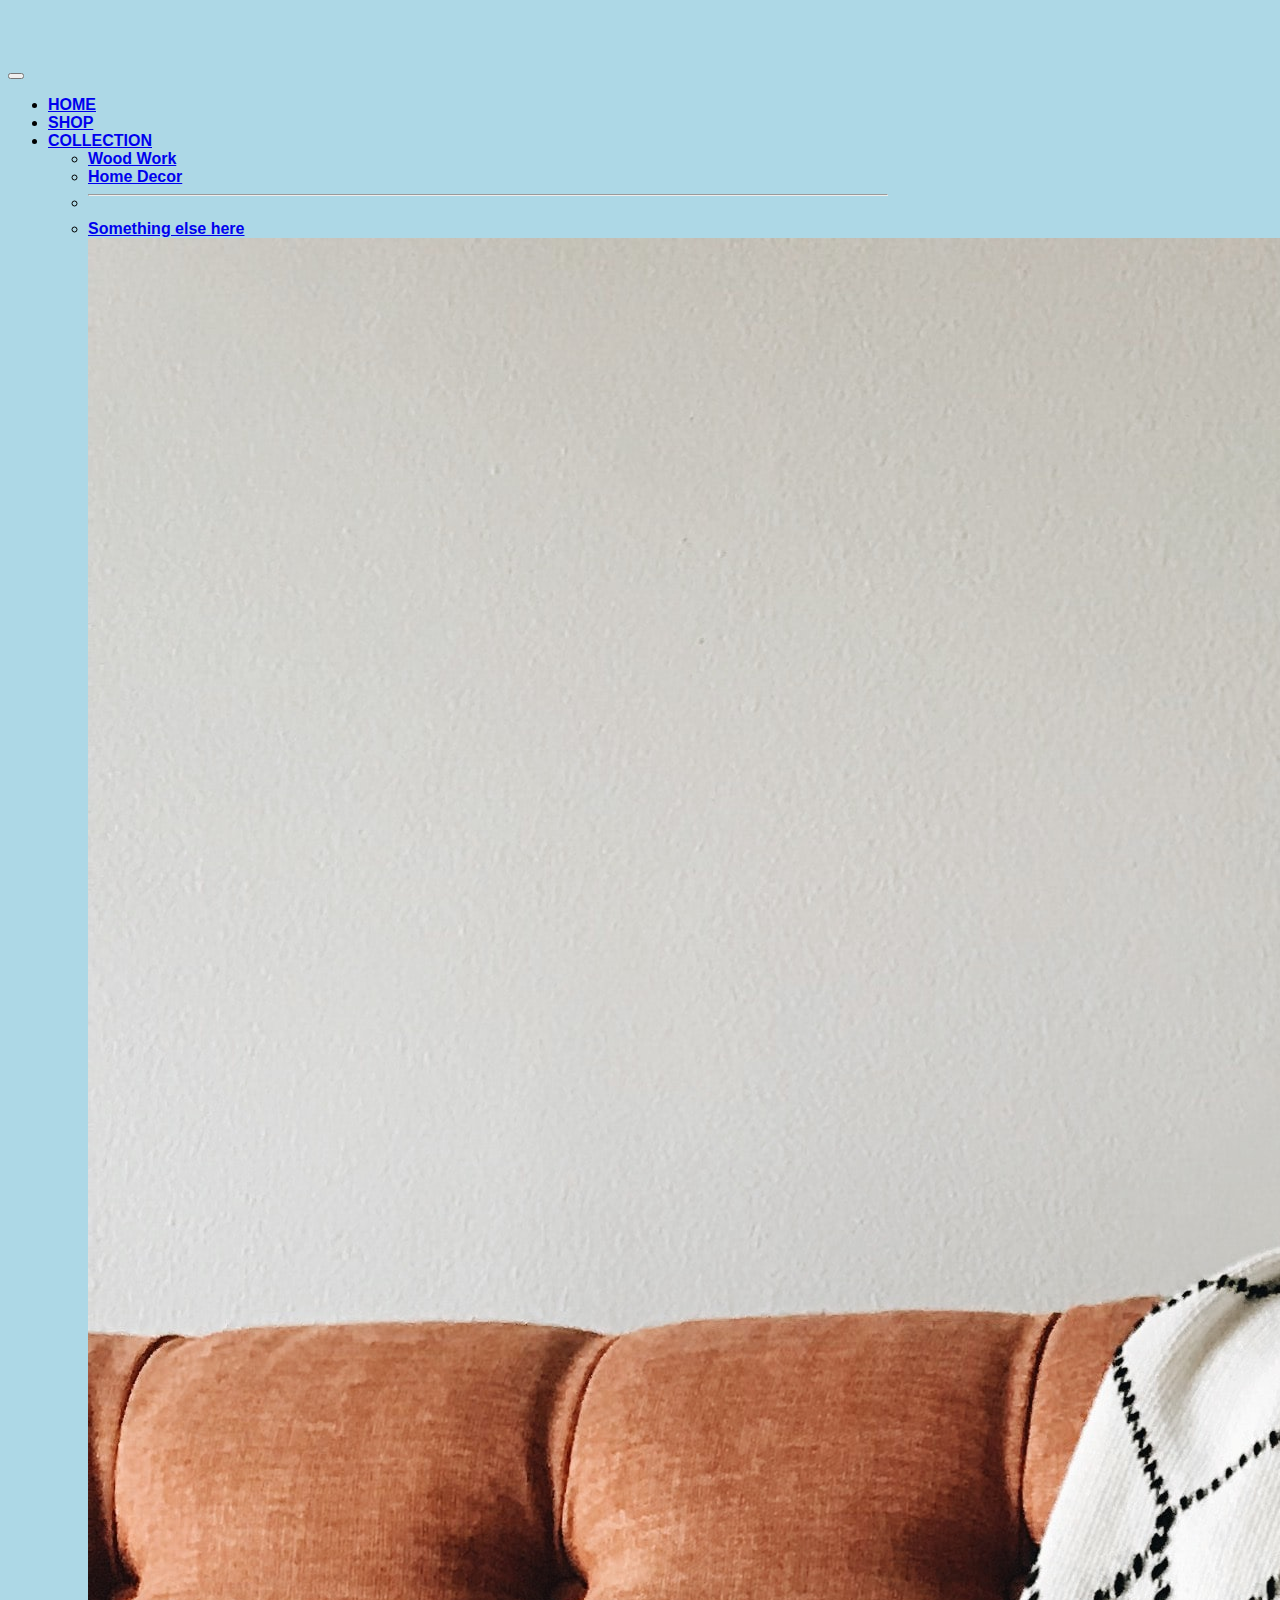
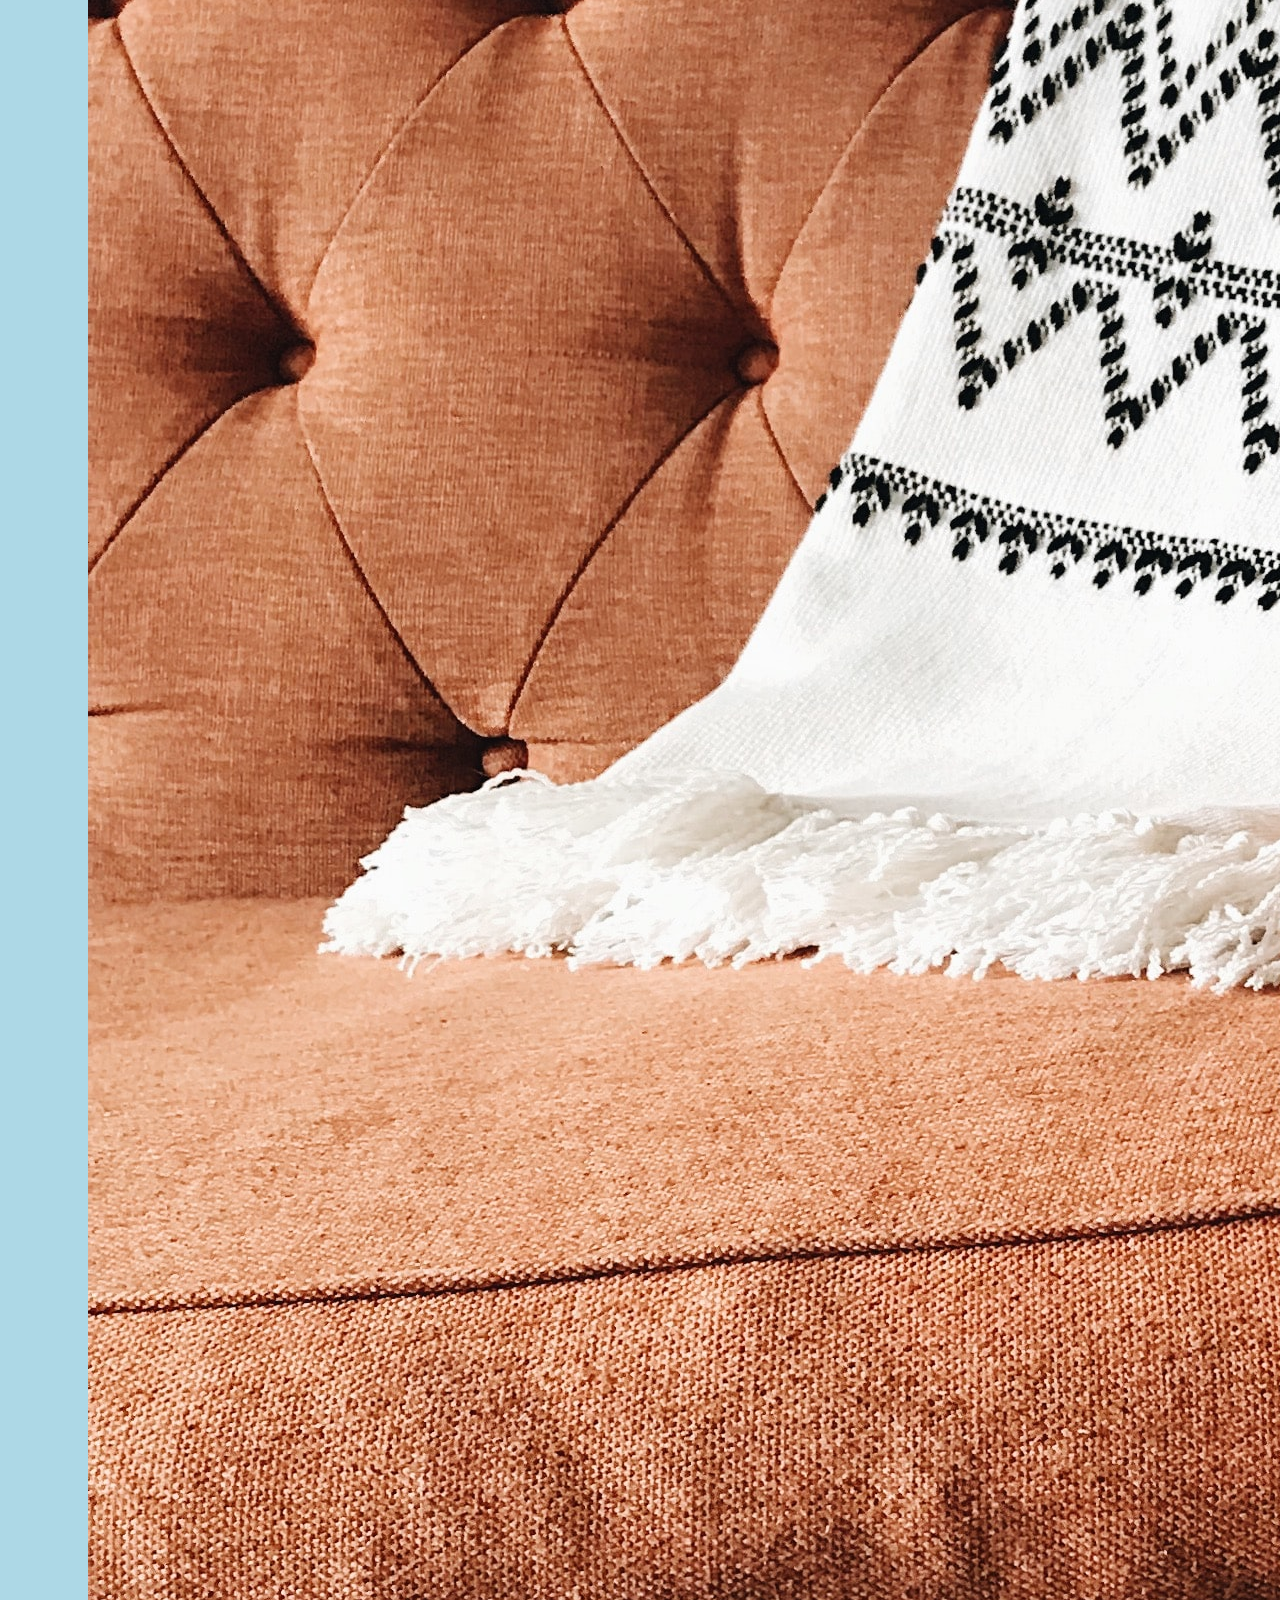
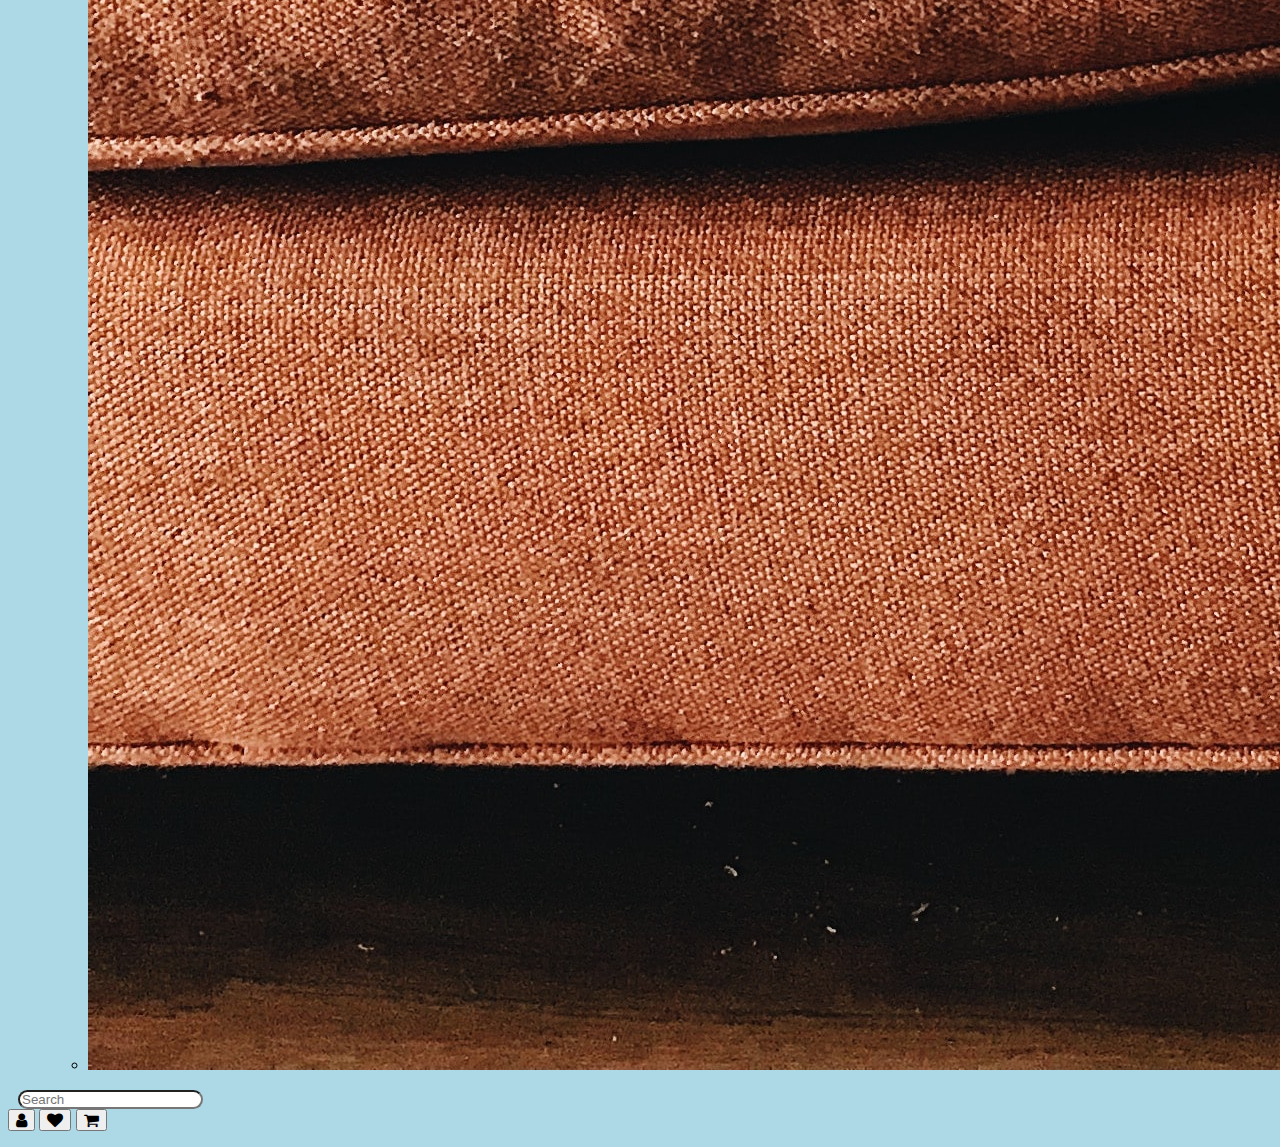
<file: index.html>
<!DOCTYPE html>
<html>
    <head>
        <title>Magic Home</title>
        <link href="https://cdn.jsdelivr.net/npm/bootstrap@5.0.2/dist/css/bootstrap.min.css" rel="stylesheet" integrity="sha384-EVSTQN3/azprG1Anm3QDgpJLIm9Nao0Yz1ztcQTwFspd3yD65VohhpuuCOmLASjC" crossorigin="anonymous"/>
        <script src="https://cdn.jsdelivr.net/npm/bootstrap@5.0.2/dist/js/bootstrap.bundle.min.js" integrity="sha384-MrcW6ZMFYlzcLA8Nl+NtUVF0sA7MsXsP1UyJoMp4YLEuNSfAP+JcXn/tWtIaxVXM" crossorigin="anonymous"></script>
        <link rel = "stylesheet" href="index.css"/>
        <link rel="stylesheet" href="https://cdnjs.cloudflare.com/ajax/libs/font-awesome/4.7.0/css/font-awesome.min.css">
    </head>
    <body>
        <nav class="navbar navbar-expand-lg navbar-light bg-light">
  <div class="container-fluid">
    <a class="navbar-brand" href="#">
        <a class="navbar-brand" href="/">
            <div class="logo-image">
                  <img src="img/mh-logo-v4.png" class="img-fluid">
            </div>
      </a></a>
    <button class="navbar-toggler" type="button" data-bs-toggle="collapse" data-bs-target="#navbarSupportedContent" aria-controls="navbarSupportedContent" aria-expanded="false" aria-label="Toggle navigation">
      <span class="navbar-toggler-icon"></span>
    </button>
    <div class="collapse navbar-collapse" id="navbarSupportedContent">
      <ul class="navbar-nav me-auto mb-2 mb-lg-0">
        <li class="nav-item">
          <a class="nav-link active" aria-current="page" href="#">HOME</a>
        </li>
        <li class="nav-item">
          <a class="nav-link" href="#">SHOP</a>
        </li>
        <li class="nav-item dropdown">
          <a class="nav-link dropdown-toggle" href="#" id="navbarDropdown" role="button" data-bs-toggle="dropdown" aria-expanded="false">COLLECTION</a>
            
    
          <ul class="dropdown-menu" aria-labelledby="navbarDropdown">
            <div style = "width:800px;">
              <span>
                <li><a class="dropdown-item" href="#">Wood Work</a></li>
                <li><a class="dropdown-item" href="#">Home Decor</a></li>
                <li><hr class="dropdown-divider"></li>
                <li><a class="dropdown-item" href="#">Something else here</a></li>
              </span>
              <span>
                <li><img class= "dropdown-item img" src="img/nav-1.jpg"/></li>
              </span>

            </div>

          </ul>
        </li>
      </ul>
      <form class="d-flex">
        <input id = "search-el"  class="form-control me-2" type="search" placeholder="Search" aria-label="Search">
        <button id = "searchButton-el" class="btn fa fa-search" type="submit" onclick="search()"></button>
      </form> 
      <button id = "userButton-el" class="btn fa fa-user"  type=""></button>
      <button id = "favButton-el" class="btn fa fa-heart" type=""></button>
      <button id = "cartButton-el" class="btn fa fa-shopping-cart" type=""></button>
      
    </div>
  </div>
</nav>
    <p id="searchQuery"></p>
    <script src="index.js"></script>
    </body>
</html>
</file>
<file: index.css>
body{
    font-family: 'Trebuchet MS', 'Lucida Sans Unicode', 'Lucida Grande', 'Lucida Sans', Arial, sans-serif;
    background-color: lightblue;
}

nav{
    font-weight: bold;
}
.logo-image{
    width: 60px;
    height: 60px;
    border-radius: 50%;
    overflow: hidden;
    margin-top: -6px;
}



#searchButton-el{
    display: none;
}

#search-el{
    border-radius: 20px;
    padding-left: 20;
    padding-top: 0;
    padding-bottom: 0;
    margin-left: 10px;
}

input#search-el:hover + button#searchButton-el{
    display:inline;
}
input#search-el:focus + button#searchButton-el{
    display:inline;
}
input#search-el:active + button#searchButton-el{
    display:inline;
}
#searchButton-el:active{
    display: inline;
}
</file>
